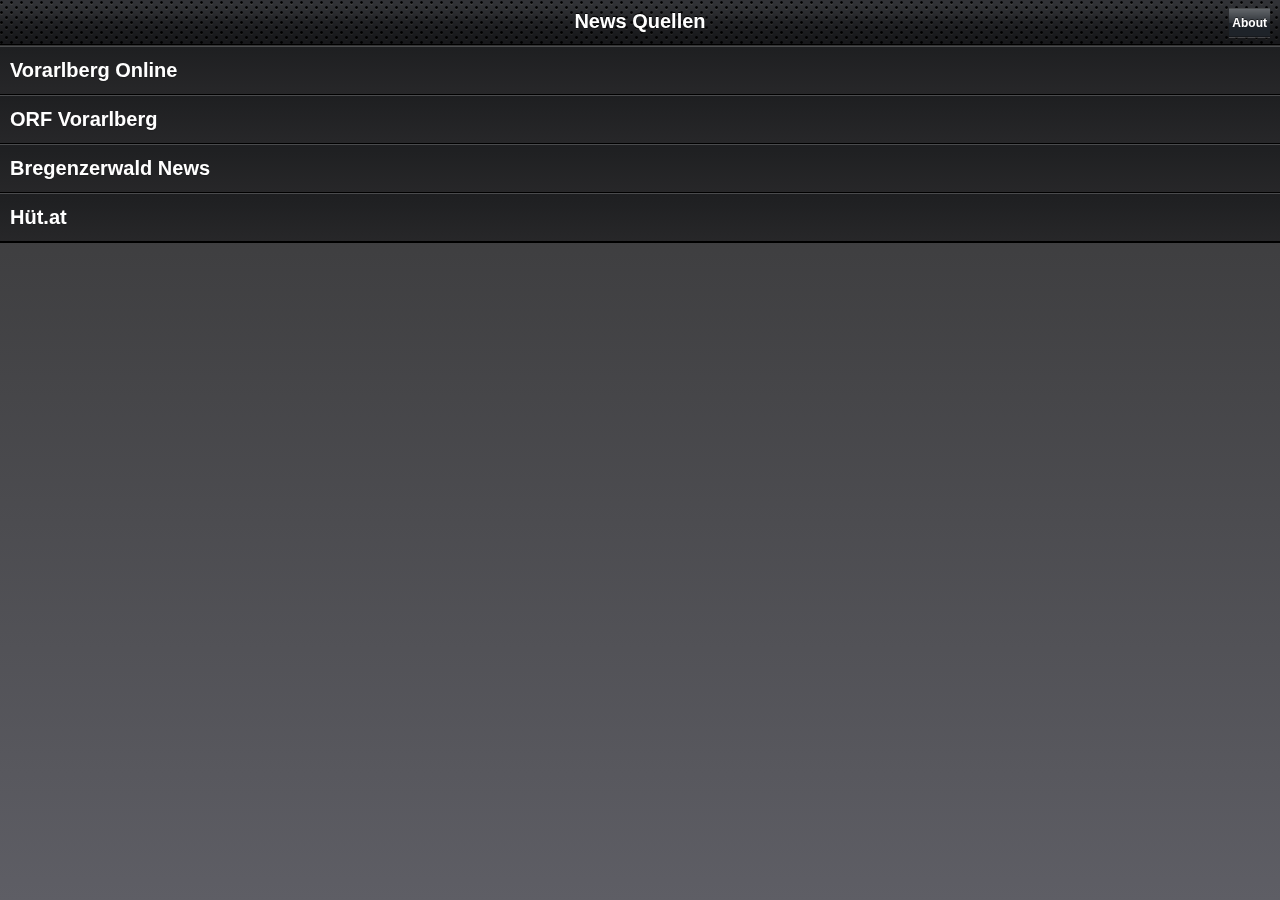
<file: assets/www/index.html>
<!doctype html> 
<html> 
    <head> 
        <meta charset="UTF-8" /> 
        <title>Vorarlberg Reader</title>
        <style type="text/css" media="screen">@import "./jqtouch/jqtouch.css";</style>
        <script src="./jqtouch/jquery-1.4.2.min.js" type="text/javascript" charset="utf-8"></script>
        <script src="./jqtouch/jqtouch.js" type="application/x-javascript" charset="utf-8"></script>
        <!-- import the jqtouch css and theme -->
        <style type="text/css" media="screen">@import "./themes/jqt/theme.min.css";</style>
        <style type="text/css" media="screen">@import "./css/vbg-reader.css";</style>
        <!-- import the jqtouch jquery and plugin files -->
        <script src="./js/jquery.zrssfeed.js" type="text/javascript" charset="utf-8"></script>
        <script type="text/javascript" src="js/jquery.query-yql.js"></script>
        <script src="./js/vbg.js" type="text/javascript" charset="utf-8"></script>

        <!-- declare jqtouch startup params -->
        <script type="text/javascript" charset="utf-8">
            var jQT=$.jQTouch({
                icon: 'icon.png',
                startupScreen: 'img/startup.png',
                statusBar: 'black'
            });

        </script>
    </head>
    <body>
        <div id="jqt">
            <div id="about">
                <div class="toolbar">
                    <h1>About</h1>
                    <a class="back" href="#">Back</a>
                </div>
                <div class="info">
                    By<br/>
                    Vedanova<br/>
                    <a href="mailto:info@vedanova.com">info@vedanova.com</a><br/>
                    <a href="http://www.vedanova.com">www.vedanova.com</a><br/>
                    Im Falle eines Fehlers schreibt mir bitte ein Email.
                </div>
            </div>

            <div id="main" class="current">
                <div class="toolbar">
                    <h1>News Quellen</h1>
                    <a class="button cube" href="#about">About</a>
                </div>
                <ul class="edgetoedge">
                    <li class="arrow">
                        <a href="#vol">Vorarlberg Online</a>
                    </li>
                    <li class="arrow news-source">
                        <a href="#feed-list" data-src="http://vorarlberg.orf.at">ORF Vorarlberg</a>
                    </li>
                    <li class="arrow news-source">
                        <a href="#feed-list" data-src="http://www.bregenzerwald-news.at/?feed=rss2">Bregenzerwald News</a>
                    </li>
                    <li class="arrow">
                        <a href="#huet">Hüt.at</a>
                    </li>
                </ul>
            </div>

            <div id="huet">
                <div class="toolbar">
                    <h1>News Quellen</h1>
                    <a class="back" href="#">Back</a>
                </div>
                <ul class="edgetoedge news-source" >
                    <li class="arrow">
                        <a href="#feed-list" data-src="http://www.huet.at/veranstaltungen/bezirk-bludenz.rss">Bludenz</a>
                    </li>
                    <li class="arrow">
                        <a href="#feed-list" data-src="http://www.huet.at/veranstaltungen/bezirk-bregenz.rss">Bregenz</a>
                    </li>
                    <li class="arrow">
                        <a href="#feed-list" data-src="http://www.huet.at/veranstaltungen/bezirk-dornbirn.rss">Dornbirn</a>
                    </li>
                    <li class="arrow">
                        <a href="#feed-list" data-src="http://www.huet.at/veranstaltungen/bezirk-feldkirch.rss">Feldkirch</a>
                    </li>
                </ul>
            </div>

            <div id="vol">
                <div class="toolbar">
                    <h1>News Quellen</h1>
                    <a class="back" href="#">Back</a>
                </div>
                <ul class="edgetoedge news-source" >
                    <li class="sep">Schlagzeilen</li>
                    <li class="arrow">
                        <a href="#feed-list" data-src="http://www.vol.at/rss.aspx/page/vol-article-index-rss-page/dc/tp:vol:vorarlberg">Vorarlberg</a>
                    </li>
                    <li class="arrow">
                        <a href="#feed-list" data-src="http://www.vol.at/rss.aspx/page/vol-article-index-rss-page/dc/co:austria:politik">Politik</a>
                    </li>
                    <li class="arrow">
                        <a href="#feed-list" data-src="http://www.vol.at/rss.aspx/page/vol-article-index-rss-page/dc/tp:vol:news-welt">Welt</a>
                    </li>
                    <li class="arrow">
                        <a href="#feed-list" data-src="http://www.vol.at/rss.aspx/page/vol-article-index-rss-page/dc/tp:vol:special_wirtschaft_aktuell">Wirtschaft</a>
                    </li>
                    <li class="arrow">
                        <a href="#feed-list" data-src="http://www.vol.at/rss.aspx/page/vol-article-index-rss-page/dc/tp:vol:sport-homepage">Sport</a>
                    </li>
                    <li class="arrow">
                        <a href="#feed-list" data-src="http://www.vol.at/rss.aspx/page/vol-article-index-rss-page/dc/co:austria:politik">Welt</a>
                    </li>
                    <li class="sep">Unterhaltung</li>
                    <li class="arrow">
                        <a href="#feed-list" data-src="http://www.vol.at/rss.aspx/page/vol-article-index-rss-page/dc/tp:vol:leute">Leute</a>
                    </li>
                    <li class="arrow">
                        <a href="#feed-list" data-src="http://www.vol.at/rss.aspx/page/vol-article-index-rss-page/dc/tp:vol:multimedia">Multimedia</a>
                    </li>
                    <li class="arrow">
                        <a href="#feed-list" data-src="http://www.vol.at/rss.aspx/page/vol-article-index-rss-page/dc/tp:vol:musik-cds">Musik</a>
                    </li>
                    <li class="arrow">
                        <a href="#feed-list" data-src="http://www.vol.at/rss.aspx/page/vol-article-index-rss-page/dc/tp:vol:special_sexy_aktuell">Sexy</a>
                    </li>
                    <li class="arrow">
                        <a href="#feed-list" data-src="http://www.vol.at/rss.aspx/page/vol-article-index-rss-page/dc/tp:vol:gaming">Games</a>
                    </li>
                    <!--                    <li class="arrow"><a href="#about">About</a></li>-->
                    <!--                    <li class="arrow"><a href="#settings">Settings</a></li>-->
                    <!--                    <li class="arrow"><a href="#article">Article</a></li>-->
                </ul>
            </div>
            <div id="settings">
                <div class="toolbar">
                    <h1>Settings</h1>
                    <a class="button cancel" href="#">Cancel</a>
                </div>
                <form>
                    <ul>
                        <li><input placeholder="Age" type="text" name="age" id="age"/></li>
                        <li><input placeholder="Weight" type="text" name="weight" id="weight"/></li>
                        <li><input name="action" type="submit" value="Save Changes"/></li>
                    </ul>
                </form>
            </div>
            <div id="feed-list">
                <div class="toolbar">
                    <h1>News</h1>
                    <a class="back" href="#">Back</a>
                </div>
                <div id="ajax-loader">
                <img  src="ajax-loader.gif"/>
                </div>                
                <div id="feed">

                </div>

            </div>
            <div id="article">
                <div class="toolbar">
                    <h1>Artikel</h1>
                    <a class="back" href="#">Back</a>
                </div>
                <h1 id="article-title">test</h1>
                <div id="article-content" class="info">loading ...</div>
                <a id="article-more" style="margin:10px 10px;color:rgba(0,0,0,.9)" href="#" class="whiteButton">More</a>
            </div>
        </div>
        <script type="text/javascript">           
            $('#article').bind('pageAnimationStart', function(event, info) {
                if (info.direction == 'in') {
                    $('#article-content').empty();
                    $('#article-content').html(rss_feed.entries[id].content);
                    var more = rss_feed.entries[id].link;
                    $('#article-more').attr('href',more);
                    $('#article-title').html(rss_feed.entries[id].title);
                }
            });

        </script>

    </body>
</html>
</file>
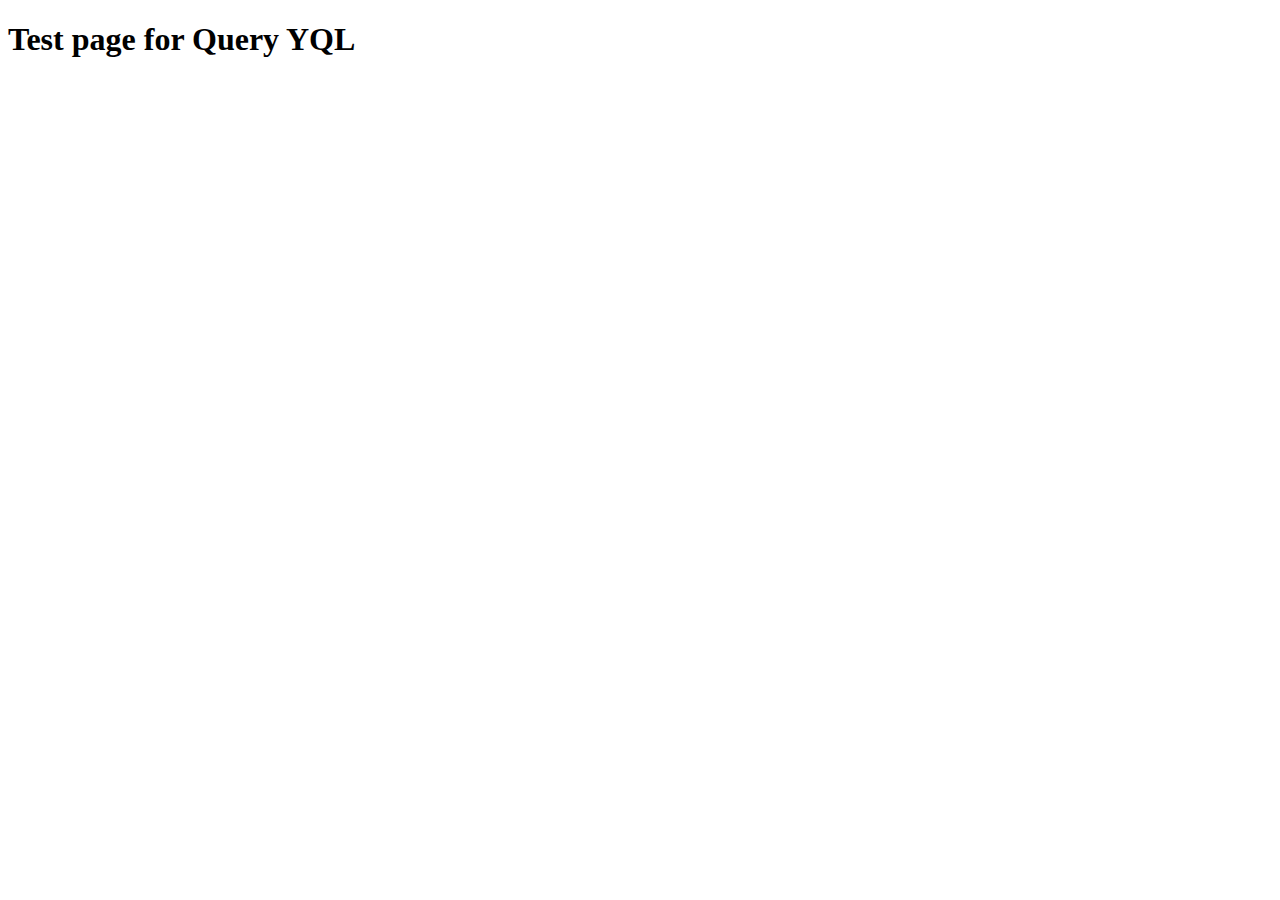
<file: assets/www/yqltest.html>
<!DOCTYPE HTML PUBLIC "-//W3C//DTD HTML 4.01//EN" "http://www.w3.org/TR/html4/strict.dtd">
<html>
    <head>
        <meta http-equiv="Content-Type" content="text/html; charset=UTF-8">
        <title>Test page for Query YQL</title>
        <script type="text/javascript" src="http://www.google.com/jsapi"></script>
        <script type="text/javascript">
            google.load("jquery", "1.3.2");
        </script>
        <script type="text/javascript" src="js/jquery.query-yql.js"></script>
        <script type="text/javascript">
            function rssFeed() {
                this.entries = [];
            }
            function entry(title, content, link) {
                this.title = title;
                this.content = content;
                this.link = link;
            }

            function yqlcall(target) {
                var t = target;
                var statement = "select * from html where url='http://vorarlberg.orf.at' and xpath='//table[@class=" +
                    '"preview"' + "]//tr[td[@class=" + '"leftCol storylistPad"]]' + "'";
                $.queryYQL(statement, "json", function (data) {
                    var ul = $('<ul id="feed-data" class="rounded"/>');
                    arr = data.query.results.tr
                    rss_feed = new rssFeed();
                    for (var i in arr) {
                        tr = arr[i].td[2];
                        li = $("<li/>");
                        title = '';
                        link = '';
                        if(tr.a != null) {
                            title = tr.a.span.content;
                            link = tr.a.href;
                        }
                        else if (tr.div.a != null) {
                            title = tr.div.a.content;
                            link = tr.div.a.href;
                        }
                        else {
                            title = tr.div.p;
                            link = tr.p.strong.a.href;
                        }
                        c = tr.p.content;
                        e = new entry(title, c, link);
                        rss_feed.entries.push(e);
                        html = '';
                        html += '<li class="entry arrow" id="feed-entry-' + i + '">' +
                            '<a  href="#article" id="feed-entry-' + i + '">' + title +'</a></li>'
                        html += '</li>';

                        li.append(html);
                        li.appendTo(ul);
                    }
                   
                    ul.appendTo(t);
                });
            };
            $(document).ready(function () {
                yqlcall($("#content").empty());
            });
        </script>
    </head>
    <body>
        <h1>Test page for Query YQL</h1>
        <div id="content"></div>
    </body>
</html>
</file>
